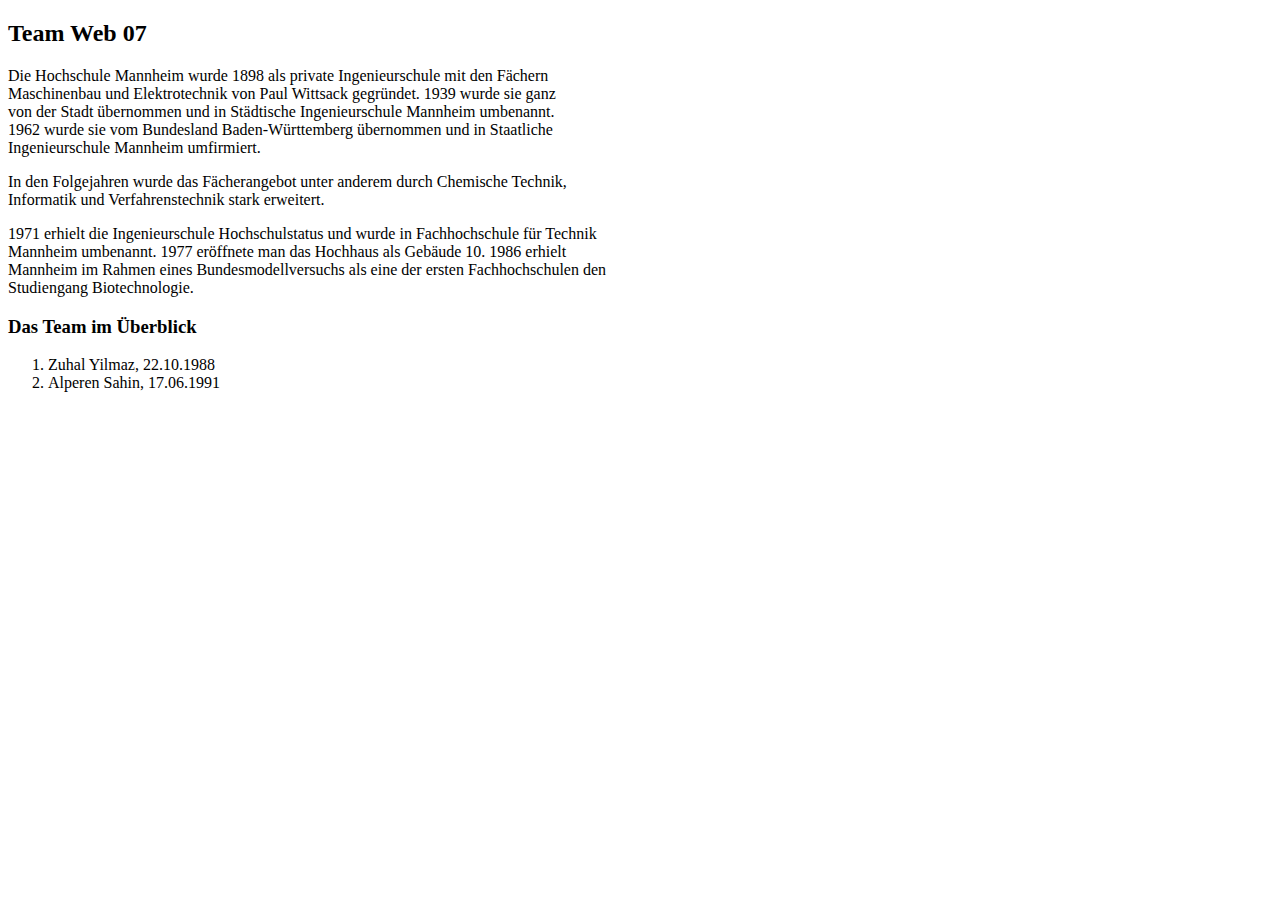
<file: Meilenstein 1/index.html>
<!DOCTYPE html> <html>
<head> 
<meta charset="utf-8">
<title>1026880, 1027678</title>
</head> 
<body> 
<div><h2>Team Web 07 </h2></div>
<div>
Die Hochschule Mannheim wurde 1898 als private Ingenieurschule mit den F&auml;chern<br/>
Maschinenbau und Elektrotechnik von Paul Wittsack gegr&uuml;ndet. 1939 wurde sie ganz<br/>
von der Stadt &uuml;bernommen und in St&auml;dtische Ingenieurschule Mannheim umbenannt.<br/> 
1962 wurde sie vom Bundesland Baden-W&uuml;rttemberg &uuml;bernommen und in Staatliche<br/>
Ingenieurschule Mannheim umfirmiert. 
<p>In den Folgejahren wurde das F&auml;cherangebot unter anderem durch Chemische Technik,<br/> 
Informatik und Verfahrenstechnik stark erweitert.
</p> 
1971 erhielt die Ingenieurschule Hochschulstatus und wurde in Fachhochschule f&uuml;r Technik<br/>
Mannheim umbenannt. 1977 er&ouml;ffnete man das Hochhaus als Geb&auml;ude 10. 1986 erhielt <br/> 
Mannheim im Rahmen eines Bundesmodellversuchs als eine der ersten Fachhochschulen den <br/> 
Studiengang Biotechnologie.
</div>
<div>
<h3>Das Team im &Uuml;berblick</h3>
<ol>
<li>Zuhal Yilmaz, 22.10.1988</li>
<li> Alperen Sahin, 17.06.1991</li>
</ol>
</div>
</body>
</html>
</file>
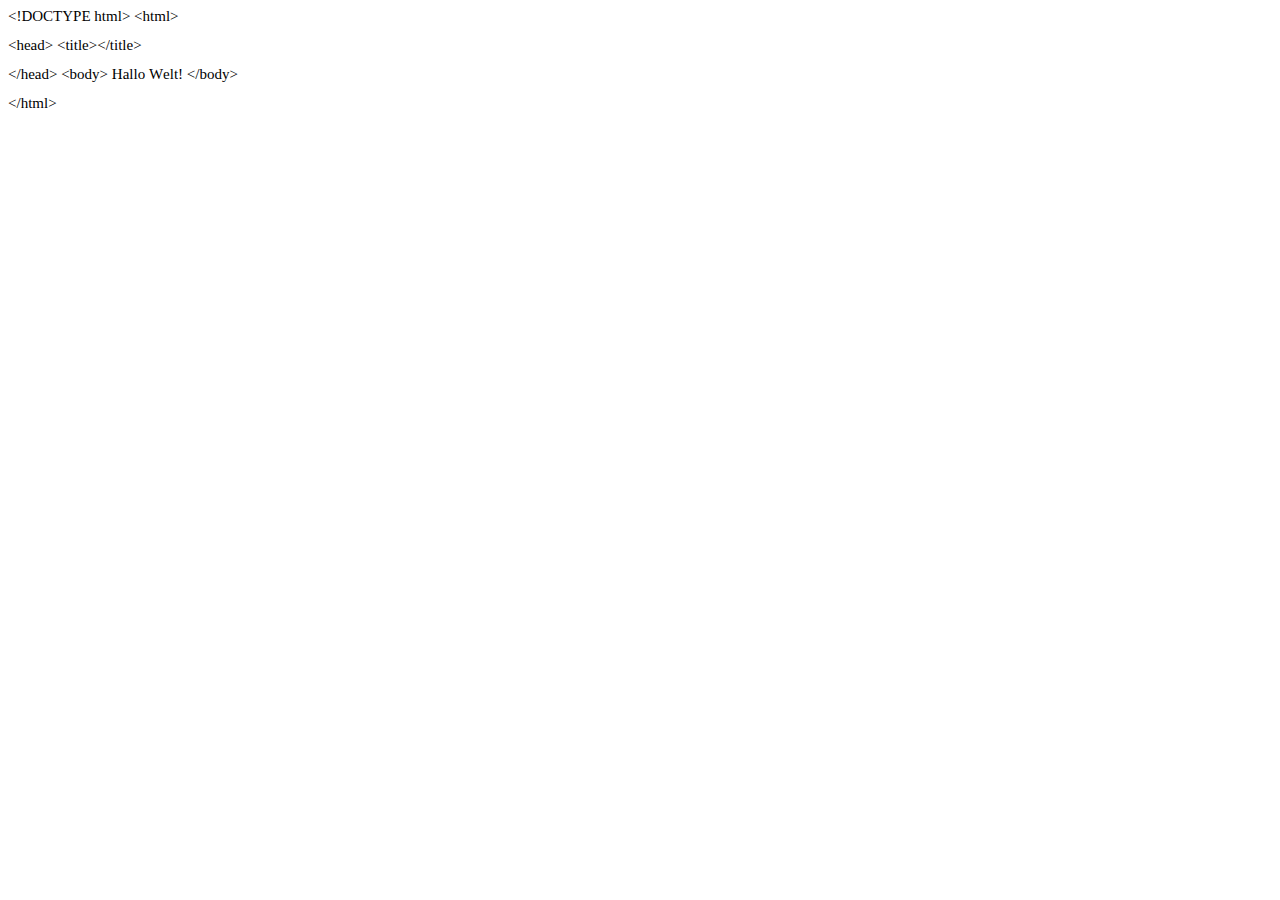
<file: Meilenstein 1/test.html>
<!DOCTYPE html PUBLIC "-//W3C//DTD HTML 4.01//EN" "http://www.w3.org/TR/html4/strict.dtd">
<html>
<head>
  <meta http-equiv="Content-Type" content="text/html; charset=utf-8">
  <meta http-equiv="Content-Style-Type" content="text/css">
  <title></title>
  <meta name="Generator" content="Cocoa HTML Writer">
  <meta name="CocoaVersion" content="1343.14">
  <style type="text/css">
    p.p1 {margin: 0.0px 0.0px 12.0px 0.0px; font: 15.0px Times; color: #000000; -webkit-text-stroke: #000000}
    span.s1 {font-kerning: none}
  </style>
</head>
<body>
<p class="p1"><span class="s1">&lt;!DOCTYPE html&gt; &lt;html&gt;<span class="Apple-converted-space"> </span></span></p>
<p class="p1"><span class="s1">&lt;head&gt; &lt;title&gt;&lt;/title&gt;<span class="Apple-converted-space"> </span></span></p>
<p class="p1"><span class="s1">&lt;/head&gt; &lt;body&gt; Hallo Welt! &lt;/body&gt;<span class="Apple-converted-space"> </span></span></p>
<p class="p1"><span class="s1">&lt;/html&gt;<span class="Apple-converted-space"> </span></span></p>
</body>
</html>
</file>
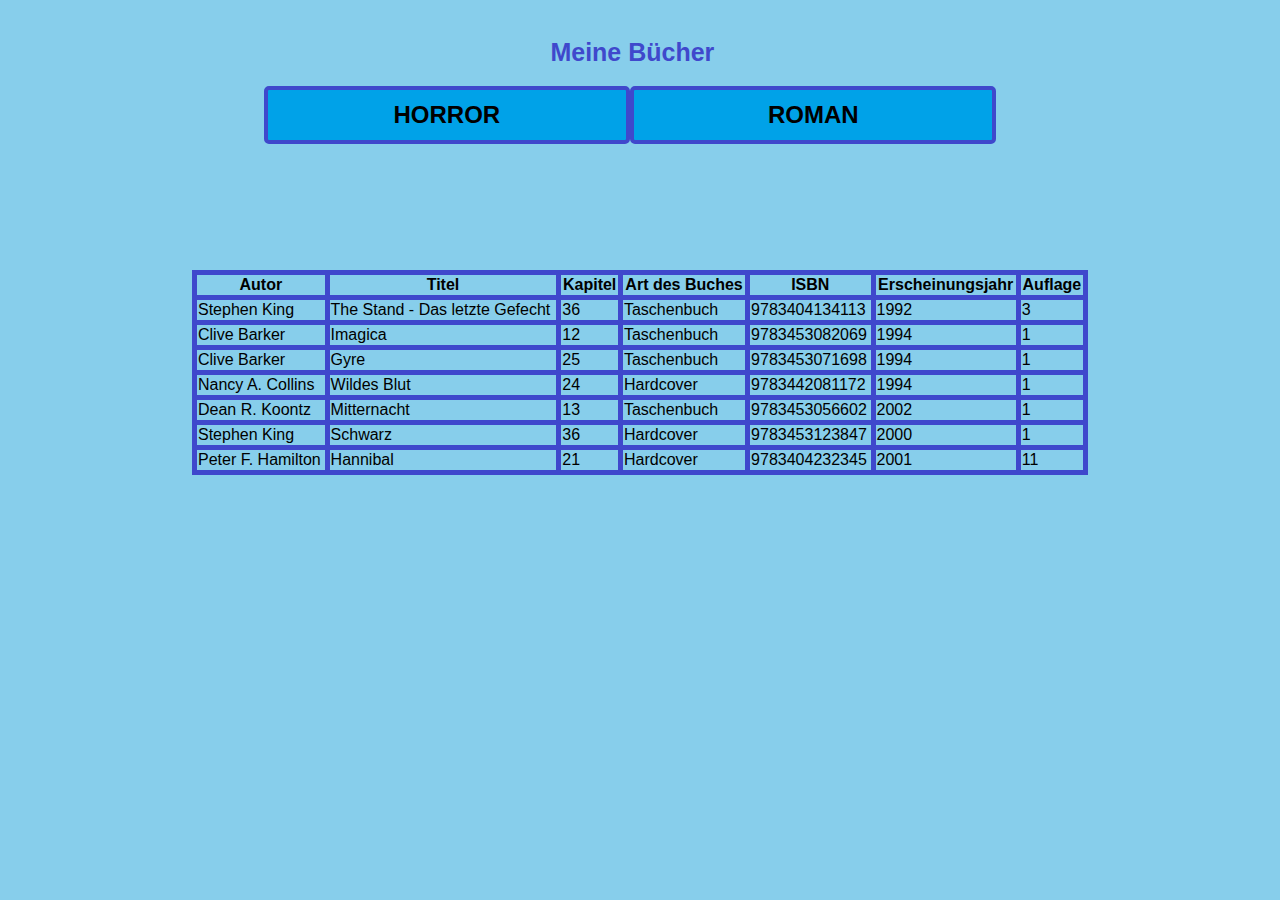
<file: Meilenstein3/book.html>
<html xmlns="http://www.w3.org/1999/xhtml">
<head>
<meta http-equiv="Content-Type" content="text/html; charset=utf-8" />
<meta http-equiv="X-UA-Compatible" content="IE=8" />
<title>Book</title>

<link href="css/main.css"  rel="stylesheet" type="text/css" />
<script type="text/javascript" src="js/tableJs.js"></script>
<script type="text/javascript" src="json/roman.json"> </script>
<script type="text/javascript" src="json/horror.json"> </script>
</head>
<body>
<div class="h5">
	<div class="h4">Meine Bücher</div>
<div class="cerceve" >
	<div class="button" id="horror" onclick="tabSwitch(1);" ><h2>HORROR</h2></div>
	<div class="button" id="roman" onclick="tabSwitch(2);" ><h2>ROMAN</h2></div>
</div>


	
<div id="horrorLoad">
<script type="text/javascript">loadData(horrorData);</script>
</div>
<div id="romanLoad">
<script type="text/javascript">loadData(romanData);</script>
</div>
		
</div>
</body>
</html>
</file>
<file: Meilenstein3/css/main.css>
body{margin:0;}
*{text-decoration: none}

input[type=submit] {
font-size:18px; 
font-family: arial; 
background-color: rgb(0, 162, 232);
border-style: solid; 
border-color: rgb(63, 72, 204); 
border-width:5px; 
width: 40%
}

input[type=submit]:hover{
background-color: rgb(63,72,204)
}

#romanLoad {
display: none
}

table{
position: absolute; 
top: 30%; 
left: 15%; 
width: 70%;  
border-collapse: collapse;
}

th, td{
border-color: rgb(63, 72, 204); 
border-style: solid; 
border-width:5px
}

.h1 {
margin-left:5% ;
}

.h2 {
margin-left:10%; 
padding-left:2%; 
border-color:black;
}

.h3 {
margin-left:10%;
padding-left:20%;
border-color:black; 
}

.h4 {
width: 14%; 
font-size:25px; 
color:#3F48CC; 
font-weight:bold; 
margin-left:auto; 
margin-right:auto; 
margin-top:3%; 
}

.h5 {
float:left; 
width:100%; 
height:100%; 
background-color:#87CEEB; 
font-family:arial;
}

.h6 {
margin-left:auto;
margin-right:auto;
margin-top:1%;
background-color:#00A2E8;
width:50%;
}

.h7 {
margin-left:auto;
margin-right:auto;
padding-left:%;
margin-top:1%;
}

.h8 {
margin-left:auto;
margin-right:auto;
border:5px solid #3F48CC;
border-color:#3F48CC;
background-color:#00A2E8;
}

.h9 {
color: black;
margin-left:0%;
font-size:14px; 
}

.h10 {
color: blue;
background-color:#1A95D7;
border-color:blue; 
border-style:solid;
padding-left:7%;
padding-right:7%;
margin-left:43%%;
margin-right:43%;
margin-top:3%;
font-size:14px;  
}

select {
width: 137.5px;
}

.cerceve{
width:70%; 
height:70px;  
margin-left:auto; 
margin-right:auto; 
text-align:center;
}

.button {
width:40%; 
height:50px; 
margin-top:19px; 
margin-left:8%; 
border:4px solid #3F48CC;
float:left; 
cursor:pointer; 
border-radius:5px; 
background-color: rgb(0, 162, 232); 
line-height:10px;
transition: color 0.7s linear 0s;
}

.button:hover{
width:40%; 
height:50px; 
margin-top:19px; 
margin-left:8%; 
float:left; 
cursor:pointer;  
line-height:10px; 
background-color:rgb(63, 72, 204);  
transition: color 0.7s linear 0s; 
color:#fff;
}

#roman {
margin-left:auto; 
margin-right:auto;
}
</file>
